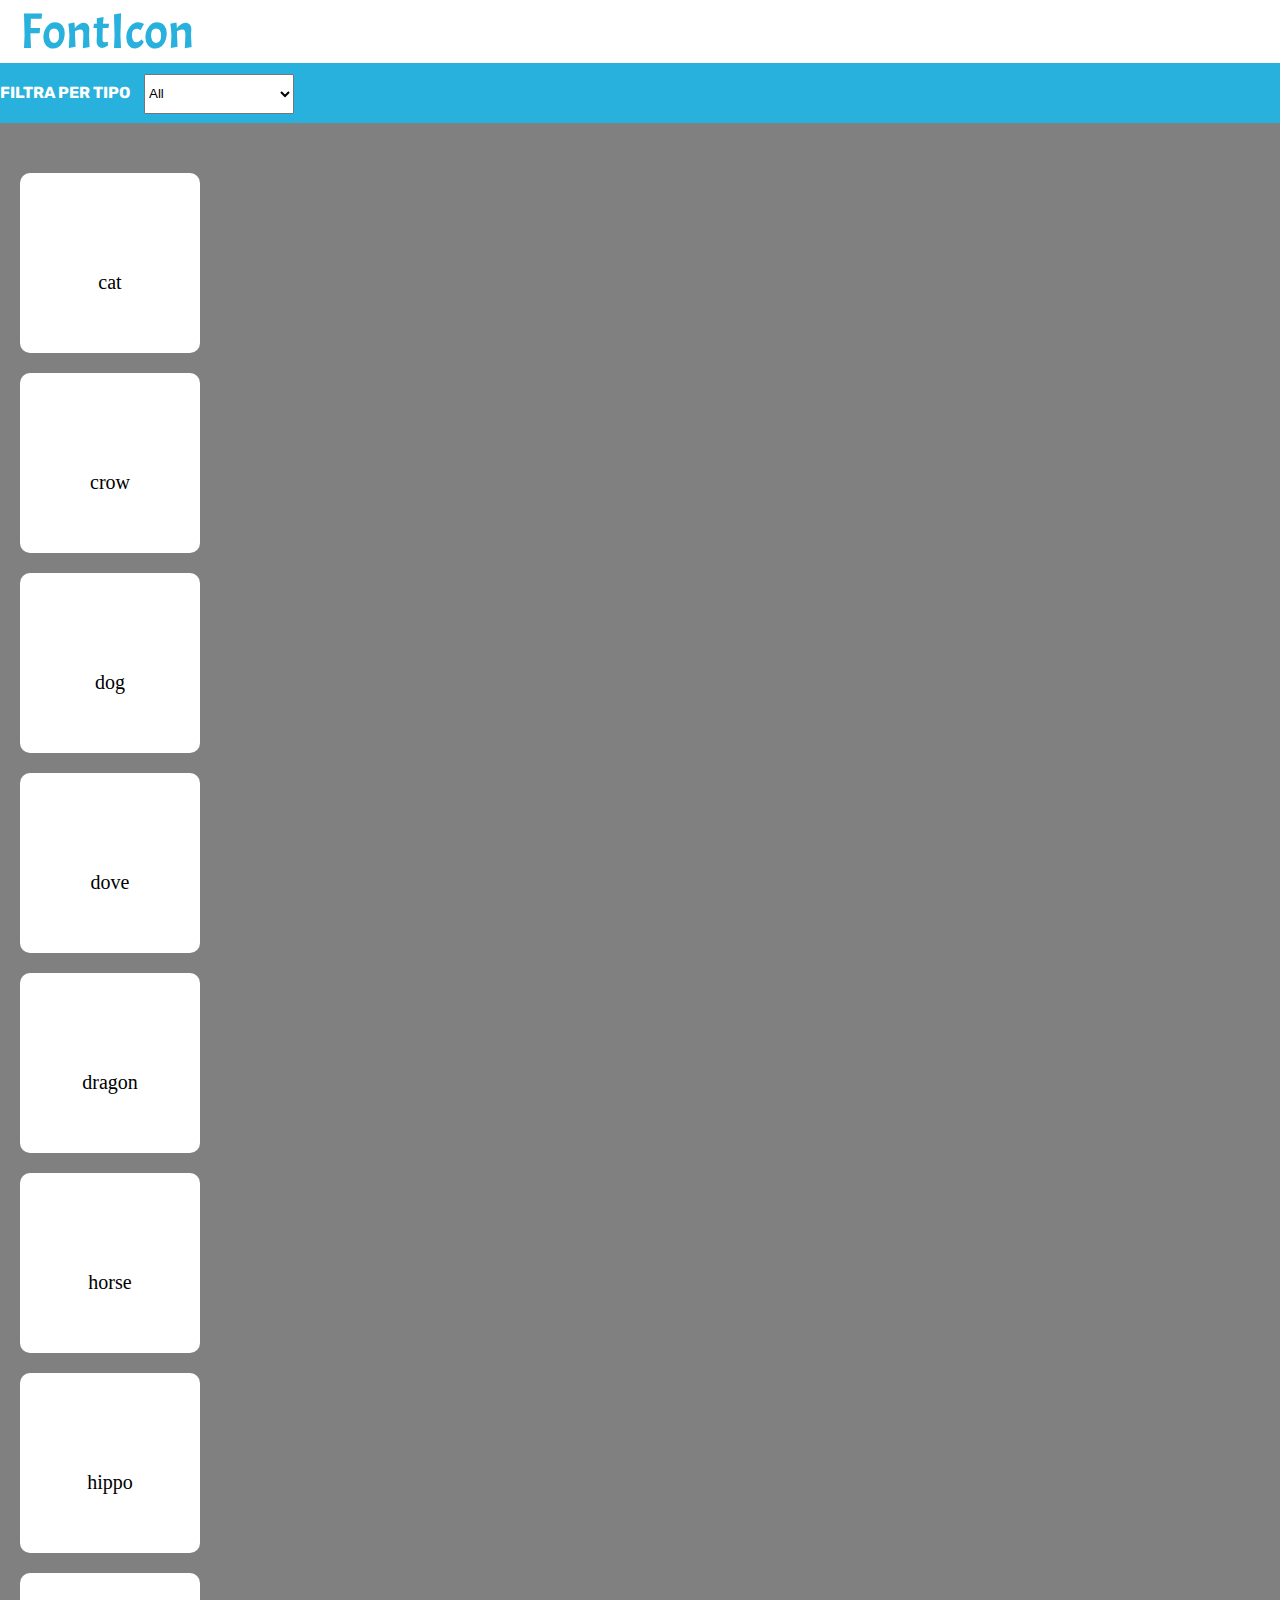
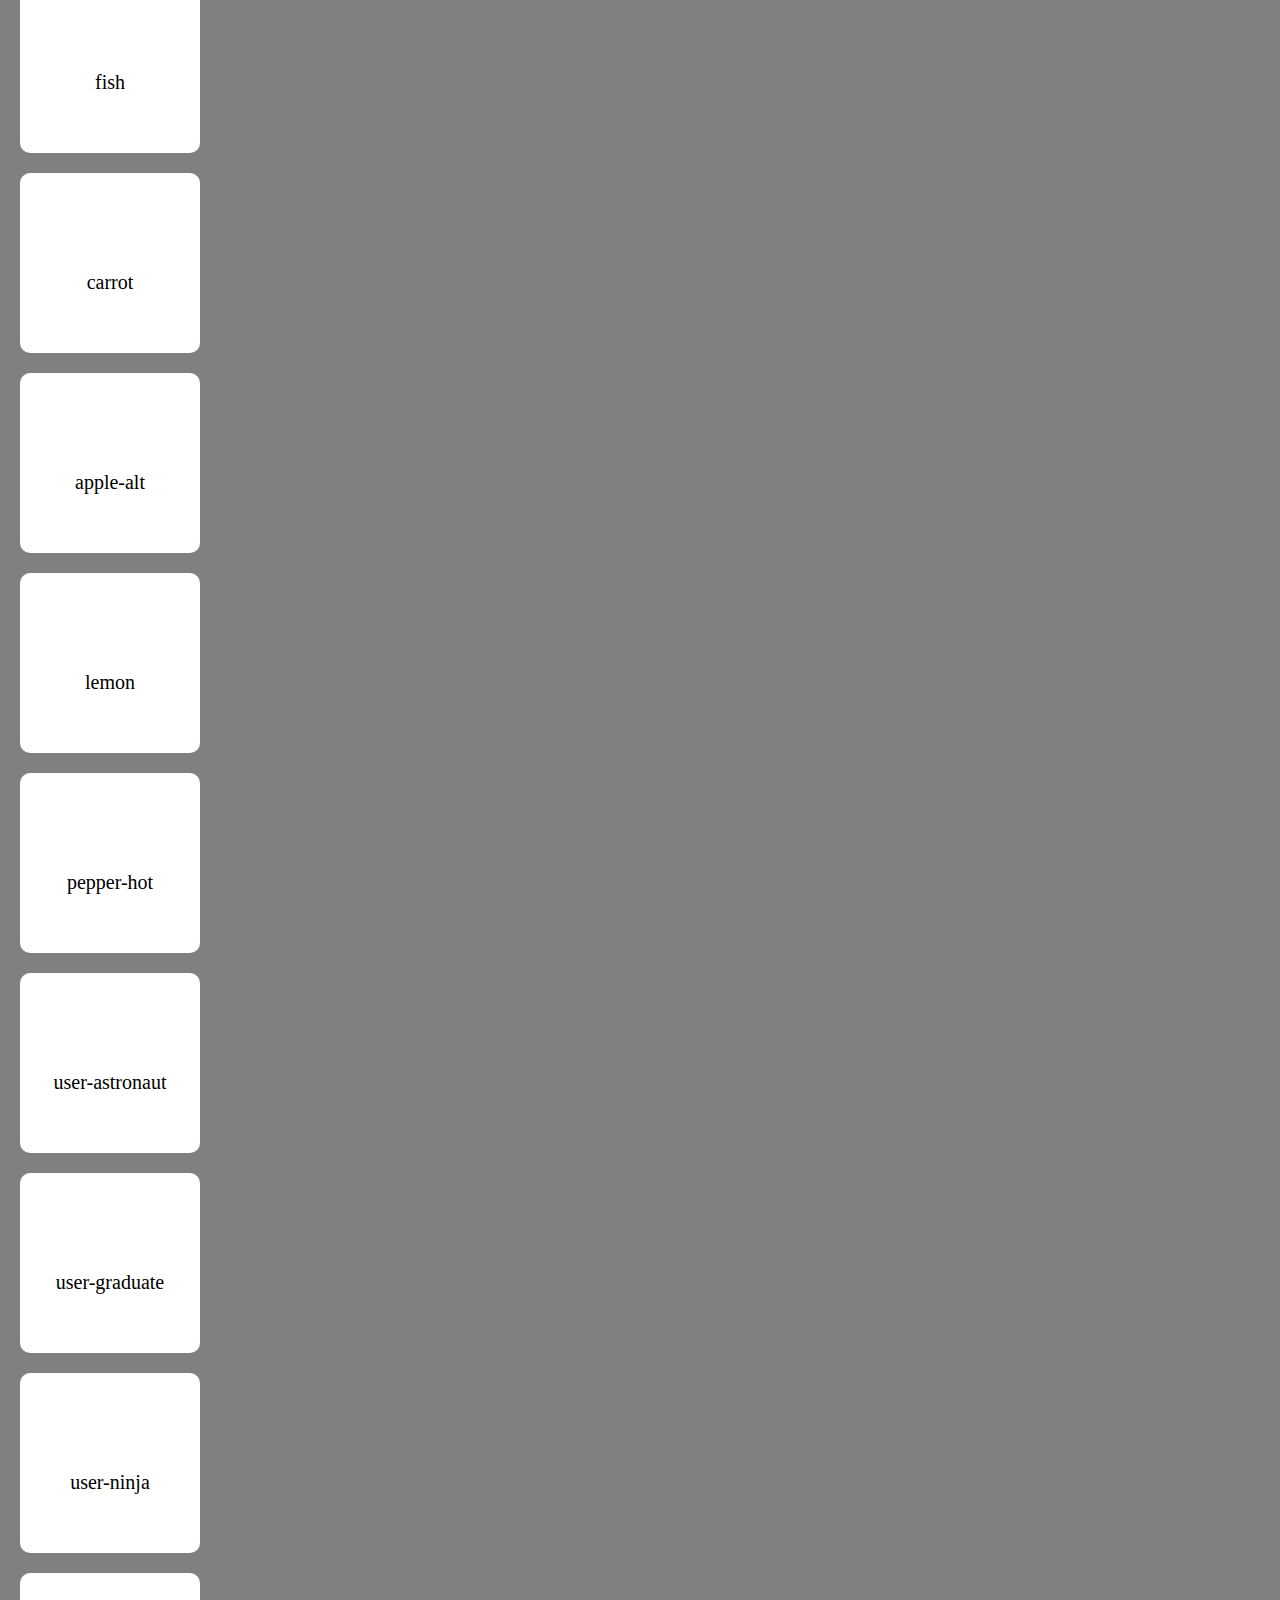
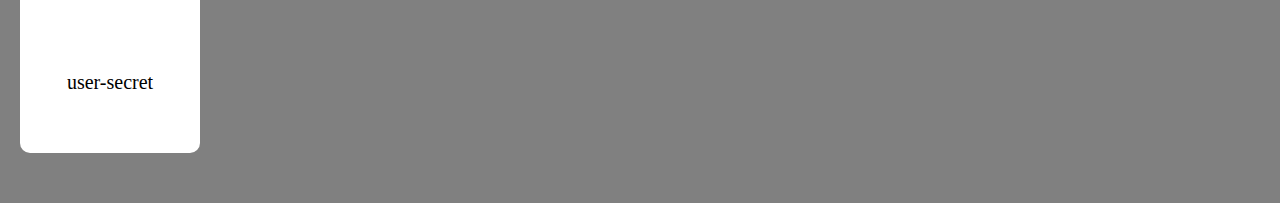
<file: Milestone 1/index.html>
<!DOCTYPE html>
<html lang="en">
<head>
  <meta charset="UTF-8">
  <meta http-equiv="X-UA-Compatible" content="IE=edge">
  <meta name="viewport" content="width=device-width, initial-scale=1.0">
  <link rel="stylesheet" href="css/style.css">

  <link rel="stylesheet" href="https://cdnjs.cloudflare.com/ajax/libs/font-awesome/6.0.0-beta2/css/all.min.css" integrity="sha512-YWzhKL2whUzgiheMoBFwW8CKV4qpHQAEuvilg9FAn5VJUDwKZZxkJNuGM4XkWuk94WCrrwslk8yWNGmY1EduTA==" crossorigin="anonymous" referrerpolicy="no-referrer" />

  <link rel="preconnect" href="https://fonts.googleapis.com">
<link rel="preconnect" href="https://fonts.gstatic.com" crossorigin>
<link href="https://fonts.googleapis.com/css2?family=Acme&display=swap" rel="stylesheet">

<link rel="preconnect" href="https://fonts.googleapis.com">
<link rel="preconnect" href="https://fonts.gstatic.com" crossorigin>
<link href="https://fonts.googleapis.com/css2?family=Acme&family=Rubik:wght@300&display=swap" rel="stylesheet">

<link href="https://cdn.jsdelivr.net/npm/bootstrap@5.1.3/dist/css/bootstrap.min.css" rel="stylesheet" integrity="sha384-1BmE4kWBq78iYhFldvKuhfTAU6auU8tT94WrHftjDbrCEXSU1oBoqyl2QvZ6jIW3" crossorigin="anonymous">

  <title>Document</title>
</head>
<body>

  <header>

    <div class="header-top"><span>FontIcon</span></div>

    <div class="header-bottom">
      <div class="container d-flex justify-content-center align-items-center">
        <span>Filtra per tipo</span>
        <select class="form-select">
          <option selected>All</option>
          <option value="1">Animal
          <option value="2">Vegetable
          <option value="3">User
        </select>
      </div> 
    </div>

  </header>

  <main>
    <div id="container" class="d-flex flex-wrap justify-content-center align-items-center">
      <!-- 
          <div class="panel">
            <div class="image">
              <i class="fas fa-cat"></i>
            </div>
            <div class="text">
              <span>Cat</span>
            </div>
          </div>
        </div> 
      </div>  -->
    </div>
  </main>




  <script src="js/script.js"></script>
</body>
</html>
</file>
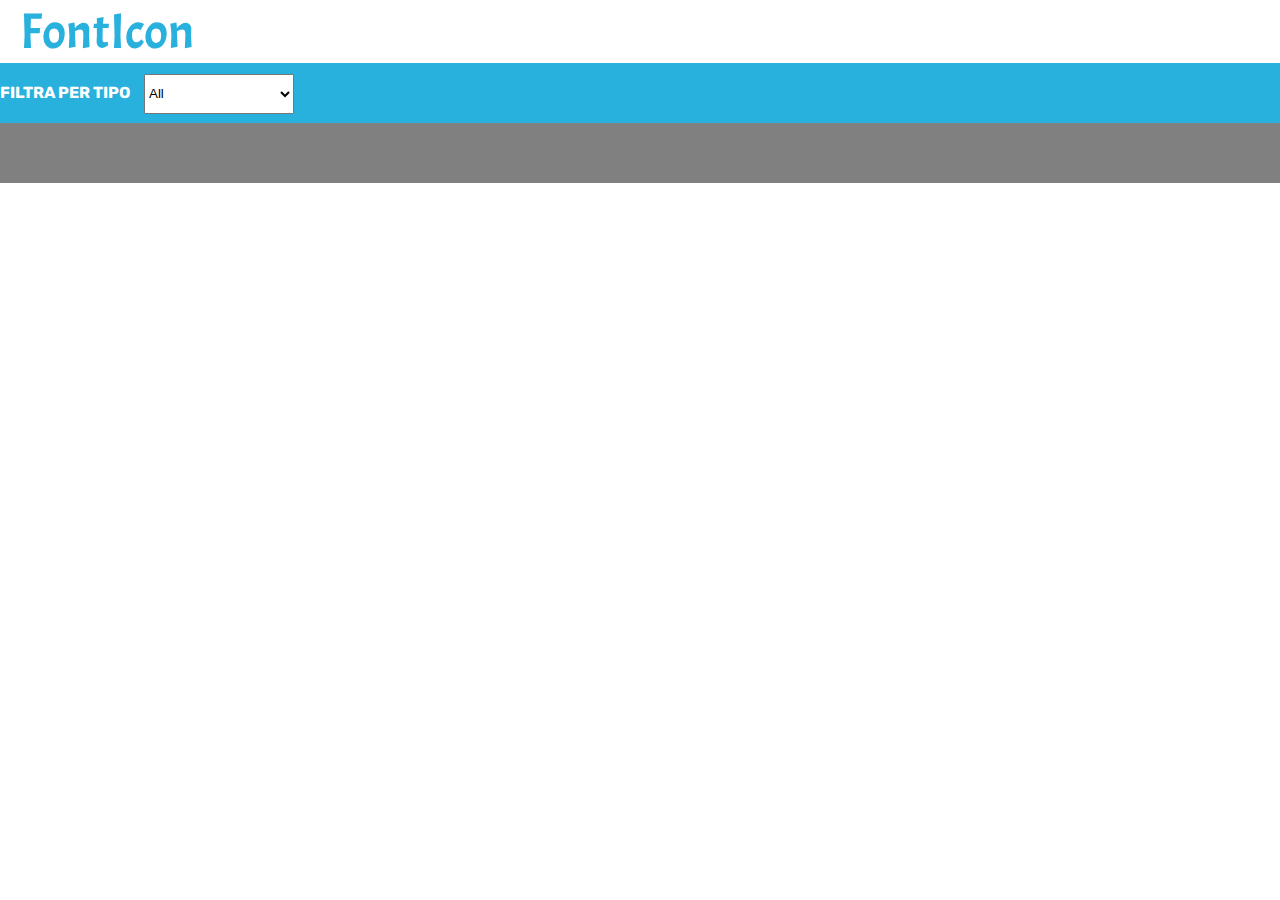
<file: Milestone 2/index.html>
<!DOCTYPE html>
<html lang="en">
<head>
  <meta charset="UTF-8">
  <meta http-equiv="X-UA-Compatible" content="IE=edge">
  <meta name="viewport" content="width=device-width, initial-scale=1.0">
  <link rel="stylesheet" href="css/style.css">

  <link rel="stylesheet" href="https://cdnjs.cloudflare.com/ajax/libs/font-awesome/6.0.0-beta2/css/all.min.css" integrity="sha512-YWzhKL2whUzgiheMoBFwW8CKV4qpHQAEuvilg9FAn5VJUDwKZZxkJNuGM4XkWuk94WCrrwslk8yWNGmY1EduTA==" crossorigin="anonymous" referrerpolicy="no-referrer" />

  <link rel="preconnect" href="https://fonts.googleapis.com">
<link rel="preconnect" href="https://fonts.gstatic.com" crossorigin>
<link href="https://fonts.googleapis.com/css2?family=Acme&display=swap" rel="stylesheet">

<link rel="preconnect" href="https://fonts.googleapis.com">
<link rel="preconnect" href="https://fonts.gstatic.com" crossorigin>
<link href="https://fonts.googleapis.com/css2?family=Acme&family=Rubik:wght@300&display=swap" rel="stylesheet">

<link href="https://cdn.jsdelivr.net/npm/bootstrap@5.1.3/dist/css/bootstrap.min.css" rel="stylesheet" integrity="sha384-1BmE4kWBq78iYhFldvKuhfTAU6auU8tT94WrHftjDbrCEXSU1oBoqyl2QvZ6jIW3" crossorigin="anonymous">

  <title>Document</title>
</head>
<body>

  <header>

    <div class="header-top"><span>FontIcon</span></div>

    <div class="header-bottom">
      <div class="container d-flex justify-content-center align-items-center">
        <span>Filtra per tipo</span>
        <select id="select" class="form-select">
          <option selected>All</option>
          <option value="1">Animal
          <option value="2">Vegetable
          <option value="3">User
        </select>
      </div> 
    </div>

  </header>

  <main>
    <div id="container" class="d-flex flex-wrap justify-content-center align-items-center">
      <!-- 
          <div class="panel">
            <div class="image">
              <i class="fas fa-cat"></i>
            </div>
            <div class="text">
              <span>Cat</span>
            </div>
          </div>
        </div> 
      </div>  -->
    </div>
  </main>








  <script src="js/script.js"></script>
</body>
</html>
</file>
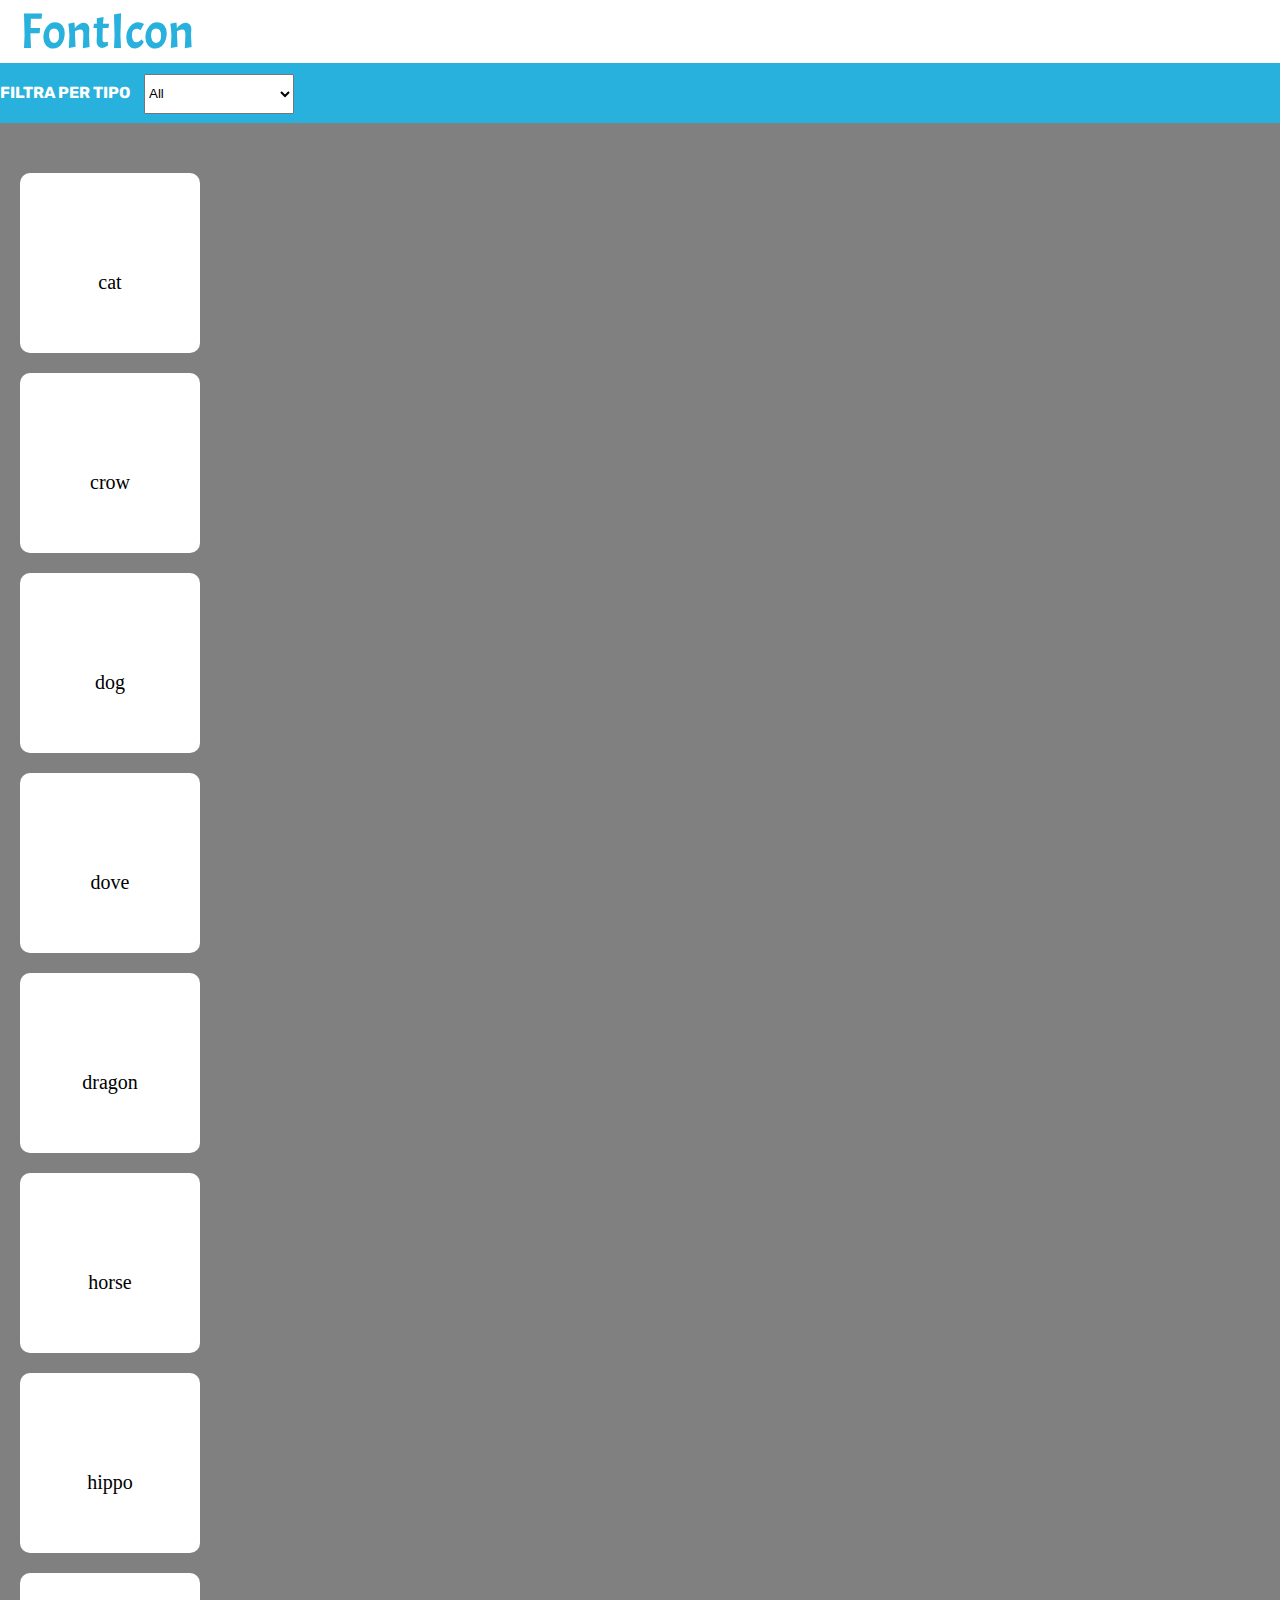
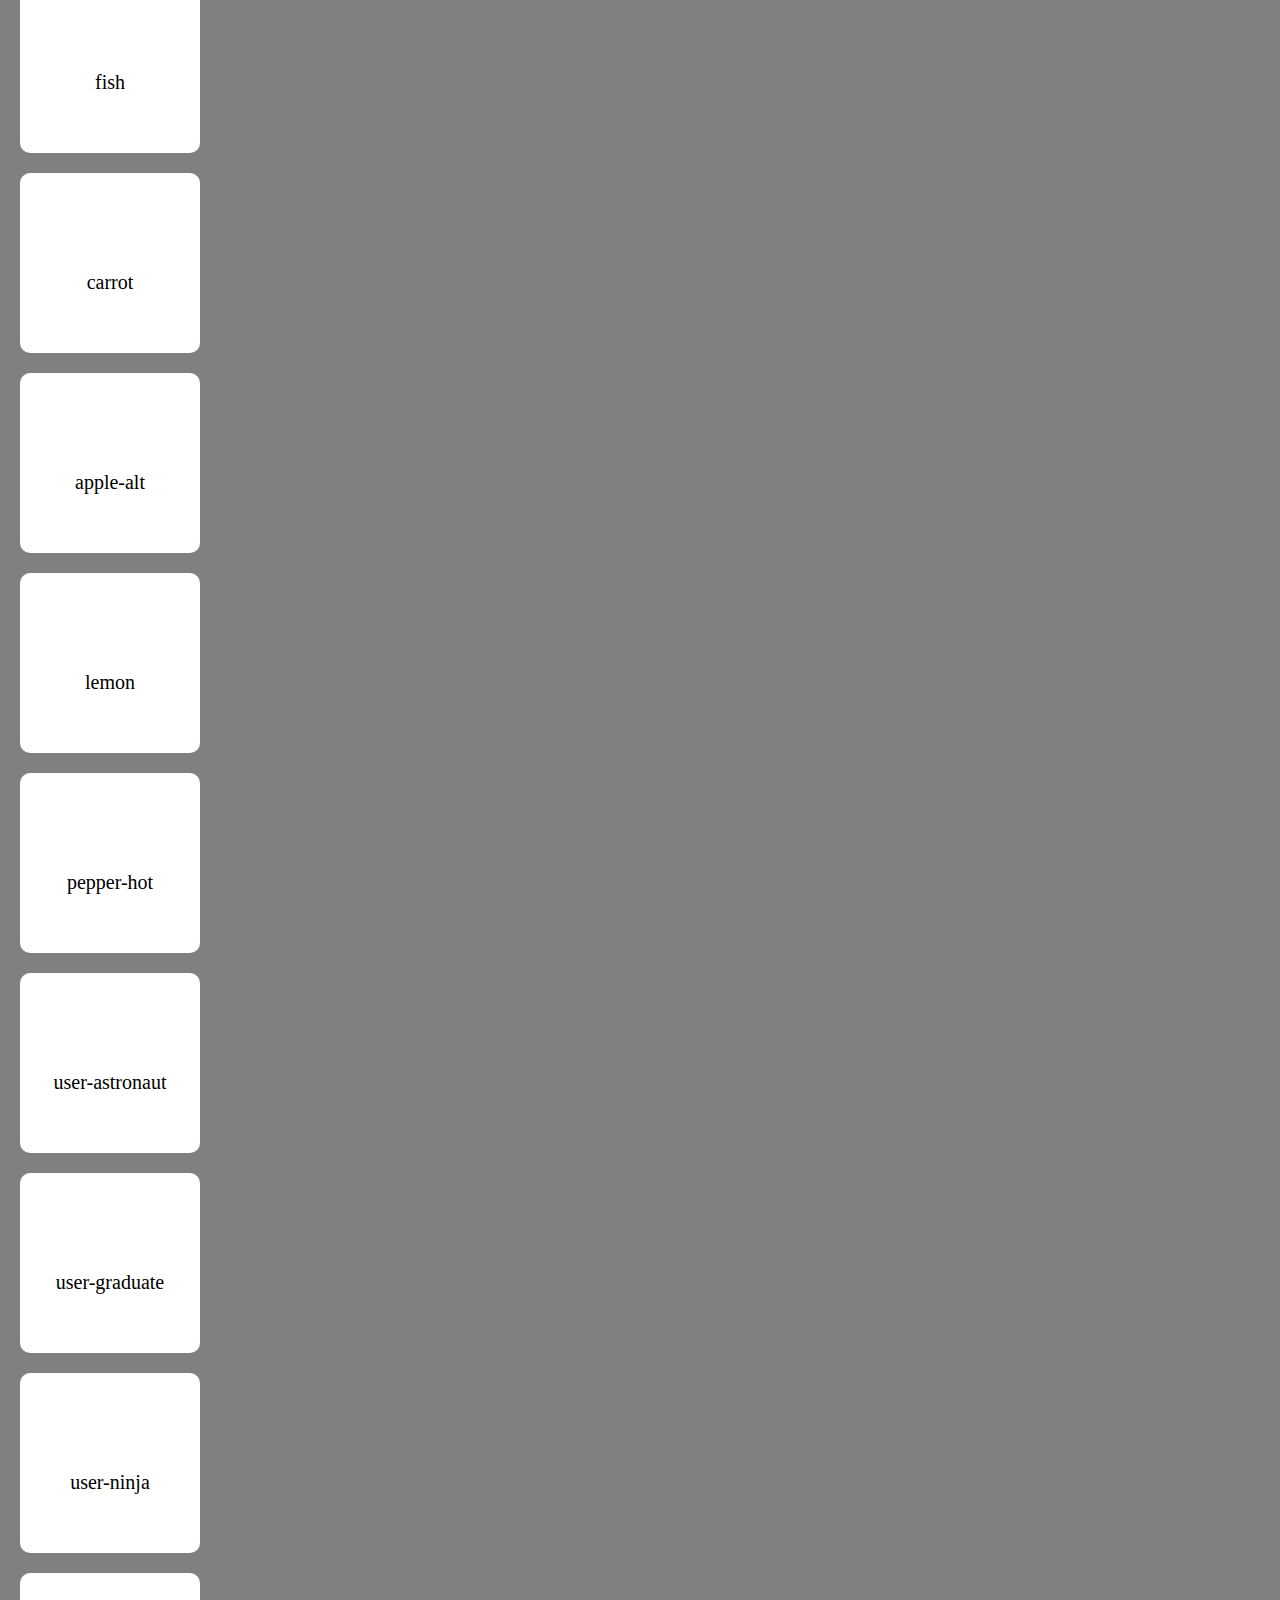
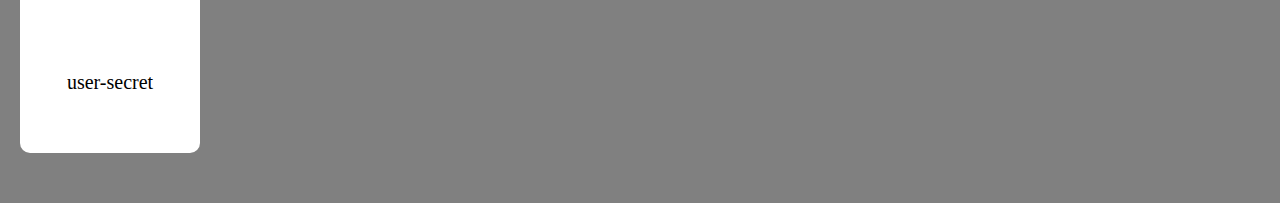
<file: Milestone 3/index.html>
<!DOCTYPE html>
<html lang="en">
<head>
  <meta charset="UTF-8">
  <meta http-equiv="X-UA-Compatible" content="IE=edge">
  <meta name="viewport" content="width=device-width, initial-scale=1.0">
  <link rel="stylesheet" href="css/style.css">

  <link rel="stylesheet" href="https://cdnjs.cloudflare.com/ajax/libs/font-awesome/6.0.0-beta2/css/all.min.css" integrity="sha512-YWzhKL2whUzgiheMoBFwW8CKV4qpHQAEuvilg9FAn5VJUDwKZZxkJNuGM4XkWuk94WCrrwslk8yWNGmY1EduTA==" crossorigin="anonymous" referrerpolicy="no-referrer" />

  <link rel="preconnect" href="https://fonts.googleapis.com">
<link rel="preconnect" href="https://fonts.gstatic.com" crossorigin>
<link href="https://fonts.googleapis.com/css2?family=Acme&display=swap" rel="stylesheet">

<link rel="preconnect" href="https://fonts.googleapis.com">
<link rel="preconnect" href="https://fonts.gstatic.com" crossorigin>
<link href="https://fonts.googleapis.com/css2?family=Acme&family=Rubik:wght@300&display=swap" rel="stylesheet">

<link href="https://cdn.jsdelivr.net/npm/bootstrap@5.1.3/dist/css/bootstrap.min.css" rel="stylesheet" integrity="sha384-1BmE4kWBq78iYhFldvKuhfTAU6auU8tT94WrHftjDbrCEXSU1oBoqyl2QvZ6jIW3" crossorigin="anonymous">

  <title>Document</title>
</head>
<body>

  <header>

    <div class="header-top"><span>FontIcon</span></div>

    <div class="header-bottom">
      <div class="container d-flex justify-content-center align-items-center">
        <span>Filtra per tipo</span>
        <select id="select" class="form-select">
          <option selected>All</option>
          <option value="animal">Animal
          <option value="vegetable">Vegetable
          <option value="user">User
        </select>
      </div> 
    </div>

  </header>

  <main>
    <div id="container" class="d-flex flex-wrap justify-content-center align-items-center">
      <!-- 
          <div class="panel">
            <div class="image">
              <i class="fas fa-cat"></i>
            </div>
            <div class="text">
              <span>Cat</span>
            </div>
          </div>
        </div> 
      </div>  -->
    </div>
  </main>








  <script src="js/script.js"></script>
</body>
</html>
</file>
<file: Milestone 1/css/style.css>
*{
  padding: 0;
  margin: 0;
  box-sizing: border-box;
}

.header-top{
  font-family: 'Acme', sans-serif;
  font-size: 50px;
  color: #29B1DD;
  margin: 0 20px;
}

.header-bottom{

  height: 60px;
  background-color: #29B1DD;
  /* width: 100vw; */
}

.header-bottom span{
  line-height: 60px; 
  font-family: 'Rubik', sans-serif;
  text-transform: uppercase;
  font-weight: bold;
  color: white;
}

.header-bottom select{
  width: 150px;
  height: 40px;
  margin: 0 10px;
}

main{
  background-color: grey;
  padding: 30px 0;
}

.panel{
  display: flex;
  flex-direction: column;
  justify-content: center;
  margin: 20px;
  height: 180px;
  width: 180px;
  border-radius: 10px;
  background-color: white;
}

.fas{
  font-size: 60px;
  text-align: center;
  display: inline-block;
}

.image{
  text-align: center;
}

.text{
  font-size: 20px;
  text-align: center;
  margin-top: 20px;
}

main{
  width: 100vw;

}
</file>
<file: Milestone 2/css/style.css>
*{
  padding: 0;
  margin: 0;
  box-sizing: border-box;
}

.header-top{
  font-family: 'Acme', sans-serif;
  font-size: 50px;
  color: #29B1DD;
  margin: 0 20px;
}

.header-bottom{

  height: 60px;
  background-color: #29B1DD;
  /* width: 100vw; */
}

.header-bottom span{
  line-height: 60px; 
  font-family: 'Rubik', sans-serif;
  text-transform: uppercase;
  font-weight: bold;
  color: white;
}

.header-bottom select{
  width: 150px;
  height: 40px;
  margin: 0 10px;
}

main{
  background-color: grey;
  padding: 30px 0;
}

.panel{
  display: flex;
  flex-direction: column;
  justify-content: center;
  margin: 20px;
  height: 180px;
  width: 180px;
  border-radius: 10px;
  background-color: white;
  cursor: pointer;
}

.fas{
  font-size: 60px;
  text-align: center;
  display: inline-block;
}

.image{
  text-align: center;
}

.text{
  font-size: 20px;
  text-align: center;
  margin-top: 20px;
}

main{
  width: 100vw;

}
</file>
<file: Milestone 3/css/style.css>
*{
  padding: 0;
  margin: 0;
  box-sizing: border-box;
}

.header-top{
  font-family: 'Acme', sans-serif;
  font-size: 50px;
  color: #29B1DD;
  margin: 0 20px;
}

.header-bottom{

  height: 60px;
  background-color: #29B1DD;
  /* width: 100vw; */
}

.header-bottom span{
  line-height: 60px; 
  font-family: 'Rubik', sans-serif;
  text-transform: uppercase;
  font-weight: bold;
  color: white;
}

.header-bottom select{
  width: 150px;
  height: 40px;
  margin: 0 10px;
}

main{
  background-color: grey;
  padding: 30px 0;
}

.panel{
  display: flex;
  flex-direction: column;
  justify-content: center;
  margin: 20px;
  height: 180px;
  width: 180px;
  border-radius: 10px;
  background-color: white;
  cursor: pointer;
}

.fas{
  font-size: 60px;
  text-align: center;
  display: inline-block;
}

.image{
  text-align: center;
}

.text{
  font-size: 20px;
  text-align: center;
  margin-top: 20px;
}

main{
  width: 100vw;

}
</file>
